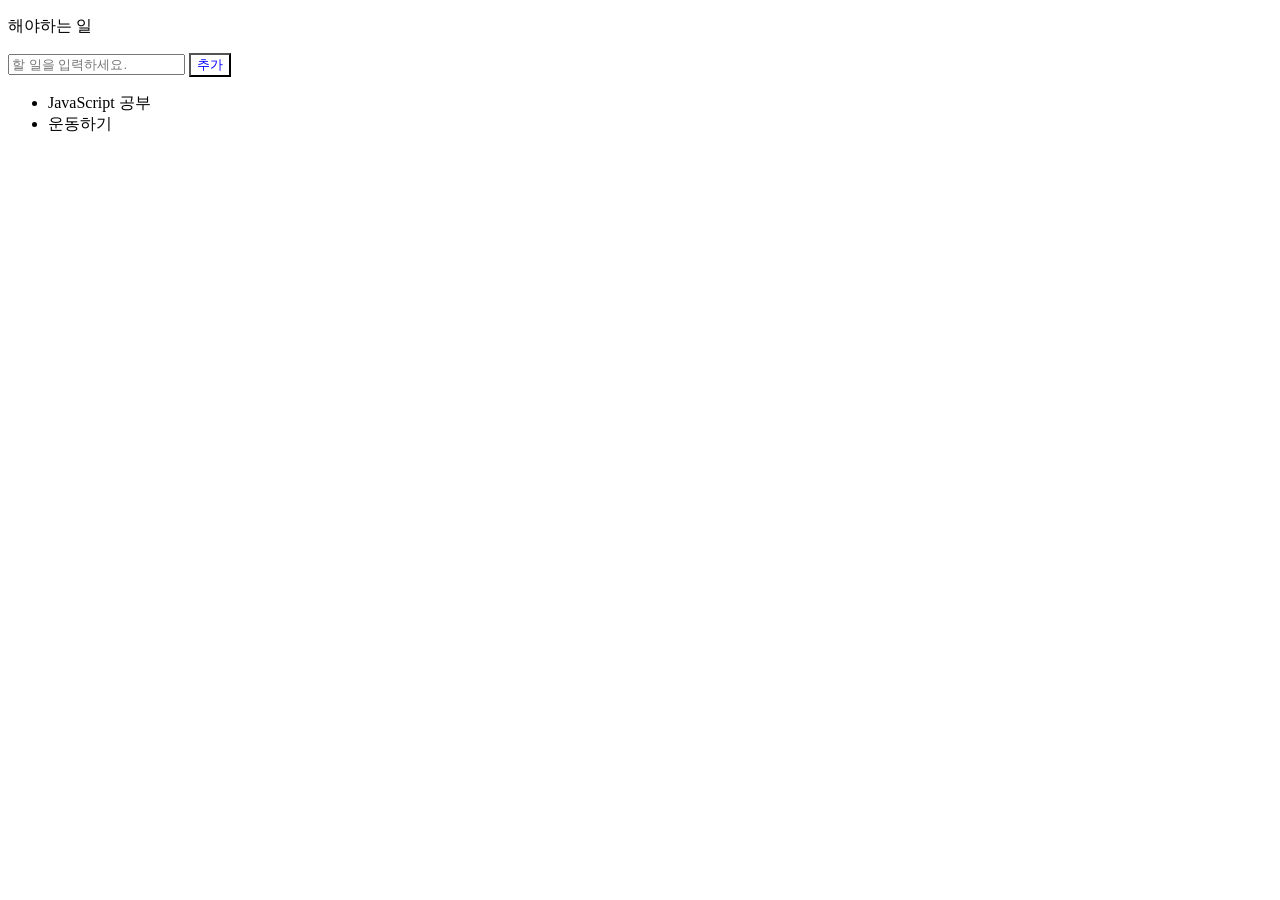
<file: index.html>
<!doctype html>
<html>
  <head>
    <title>Document</title>
    <link rel="stylesheet" href="index.css" />
  </head>
  <body>
    <p>해야하는 일</p>
    <input id="WhatTodo" type="text" placeholder="할 일을 입력하세요." />
    <!--WhatTodo 태그에 input-->
    <button id="addbutton">추가</button>
    <!--추가버튼 태그:addbutton-->
    <ul id="todoList">
      <p>hello world!</p>
    </ul>

    <script src="index.js"></script>
  </body>
</html>
</file>
<file: index.css>
#addbutton {
  background-color: white;
  color: blue;
}
</file>
